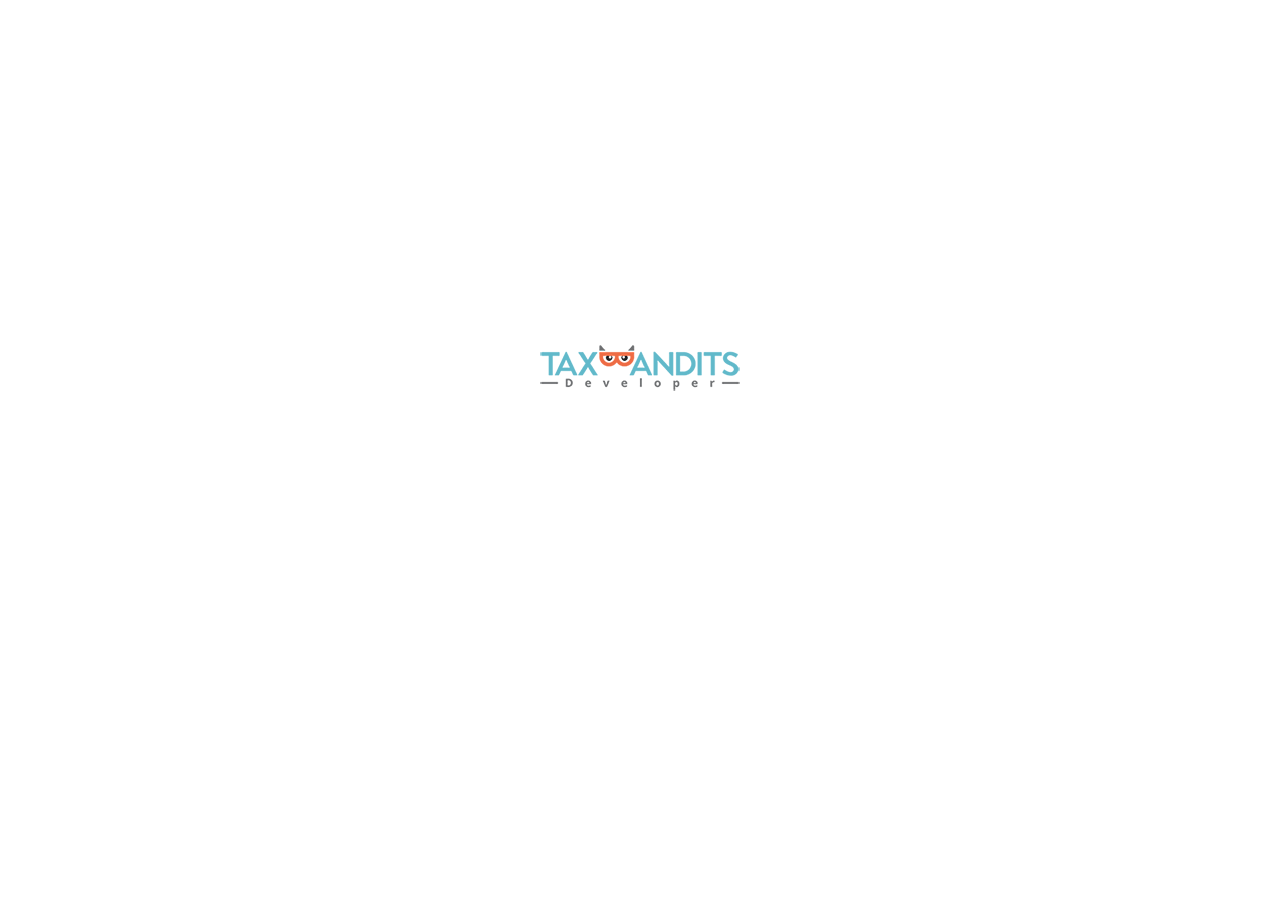
<file: sdk-python/templates/index.html>
<!DOCTYPE html>
<html lang="en">
<head>
    <meta charset="UTF-8">
    <title>TaxBandits</title>
</head>
<body>

<div align="center" style="height: 80vh;justify-content: center;display: flex;align-items: center;">

    <img src="../static/img/logo.png" alt="TaxBandits"/>

</div>

</body>
</html>
</file>
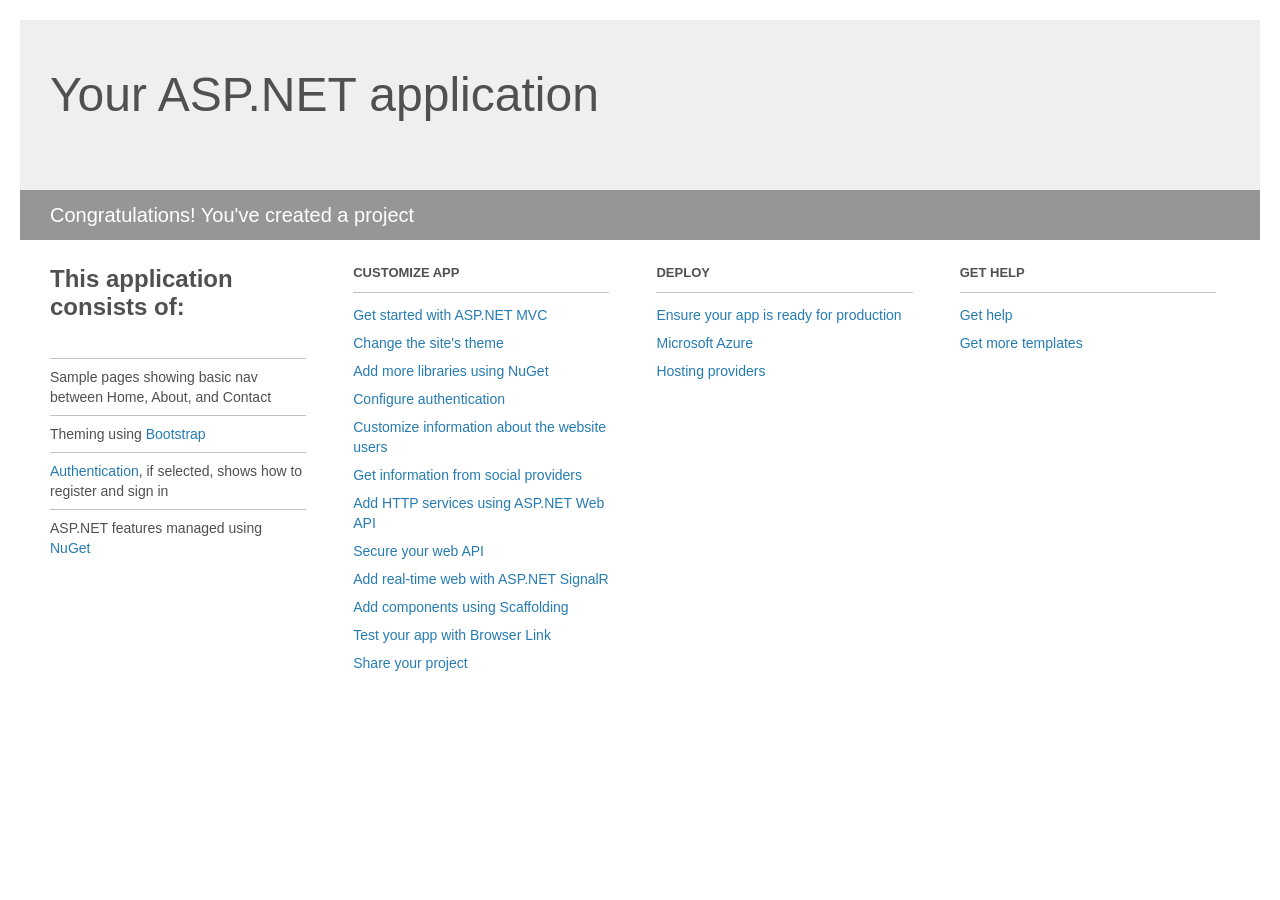
<file: sdk-dotnet/APIClientTool/Project_Readme.html>
﻿<!DOCTYPE html>
<html lang="en">
<head>
    <meta charset="utf-8" />
    <title>Your ASP.NET application</title>
    <style>
        body {
            background: #fff;
            color: #505050;
            font: 14px 'Segoe UI', tahoma, arial, helvetica, sans-serif;
            margin: 20px;
            padding: 0;
        }

        #header {
            background: #efefef;
            padding: 0;
        }

        h1 {
            font-size: 48px;
            font-weight: normal;
            margin: 0;
            padding: 0 30px;
            line-height: 150px;
        }

        p {
            font-size: 20px;
            color: #fff;
            background: #969696;
            padding: 0 30px;
            line-height: 50px;
        }

        #main {
            padding: 5px 30px;
        }

        .section {
            width: 21.7%;
            float: left;
            margin: 0 0 0 4%;
        }

            .section h2 {
                font-size: 13px;
                text-transform: uppercase;
                margin: 0;
                border-bottom: 1px solid silver;
                padding-bottom: 12px;
                margin-bottom: 8px;
            }

            .section.first {
                margin-left: 0;
            }

                .section.first h2 {
                    font-size: 24px;
                    text-transform: none;
                    margin-bottom: 25px;
                    border: none;
                }

                .section.first li {
                    border-top: 1px solid silver;
                    padding: 8px 0;
                }

            .section.last {
                margin-right: 0;
            }

        ul {
            list-style: none;
            padding: 0;
            margin: 0;
            line-height: 20px;
        }

        li {
            padding: 4px 0;
        }

        a {
            color: #267cb2;
            text-decoration: none;
        }

            a:hover {
                text-decoration: underline;
            }
    </style>
</head>
<body>

    <div id="header">
        <h1>Your ASP.NET application</h1>
        <p>Congratulations! You've created a project</p>
    </div>

    <div id="main">
        <div class="section first">
            <h2>This application consists of:</h2>
            <ul>
                <li>Sample pages showing basic nav between Home, About, and Contact</li>
                <li>Theming using <a href="http://go.microsoft.com/fwlink/?LinkID=615519">Bootstrap</a></li>
                <li><a href="http://go.microsoft.com/fwlink/?LinkID=615520">Authentication</a>, if selected, shows how to register and sign in</li>
                <li>ASP.NET features managed using <a href="http://go.microsoft.com/fwlink/?LinkID=320756">NuGet</a></li>
            </ul>
        </div>

        <div class="section">
            <h2>Customize app</h2>
            <ul>
                <li><a href="http://go.microsoft.com/fwlink/?LinkID=615541">Get started with ASP.NET MVC</a></li>
                <li><a href="http://go.microsoft.com/fwlink/?LinkID=615523">Change the site's theme</a></li>
                <li><a href="http://go.microsoft.com/fwlink/?LinkID=615524">Add more libraries using NuGet</a></li>
                <li><a href="http://go.microsoft.com/fwlink/?LinkID=615542">Configure authentication</a></li>
                <li><a href="http://go.microsoft.com/fwlink/?LinkID=615526">Customize information about the website users</a></li>
                <li><a href="http://go.microsoft.com/fwlink/?LinkID=615527">Get information from social providers</a></li>
                <li><a href="http://go.microsoft.com/fwlink/?LinkID=615528">Add HTTP services using ASP.NET Web API</a></li>
                <li><a href="http://go.microsoft.com/fwlink/?LinkID=615529">Secure your web API</a></li>
                <li><a href="http://go.microsoft.com/fwlink/?LinkID=615530">Add real-time web with ASP.NET SignalR</a></li>
                <li><a href="http://go.microsoft.com/fwlink/?LinkID=615531">Add components using Scaffolding</a></li>
                <li><a href="http://go.microsoft.com/fwlink/?LinkID=615532">Test your app with Browser Link</a></li>
                <li><a href="http://go.microsoft.com/fwlink/?LinkID=615533">Share your project</a></li>
            </ul>
        </div>

        <div class="section">
            <h2>Deploy</h2>
            <ul>
                <li><a href="http://go.microsoft.com/fwlink/?LinkID=615534">Ensure your app is ready for production</a></li>
                <li><a href="http://go.microsoft.com/fwlink/?LinkID=615535">Microsoft Azure</a></li>
                <li><a href="http://go.microsoft.com/fwlink/?LinkID=615536">Hosting providers</a></li>
            </ul>
        </div>

        <div class="section last">
            <h2>Get help</h2>
            <ul>
                <li><a href="http://go.microsoft.com/fwlink/?LinkID=615537">Get help</a></li>
                <li><a href="http://go.microsoft.com/fwlink/?LinkID=615538">Get more templates</a></li>
            </ul>
        </div>
    </div>

</body>
</html>
</file>
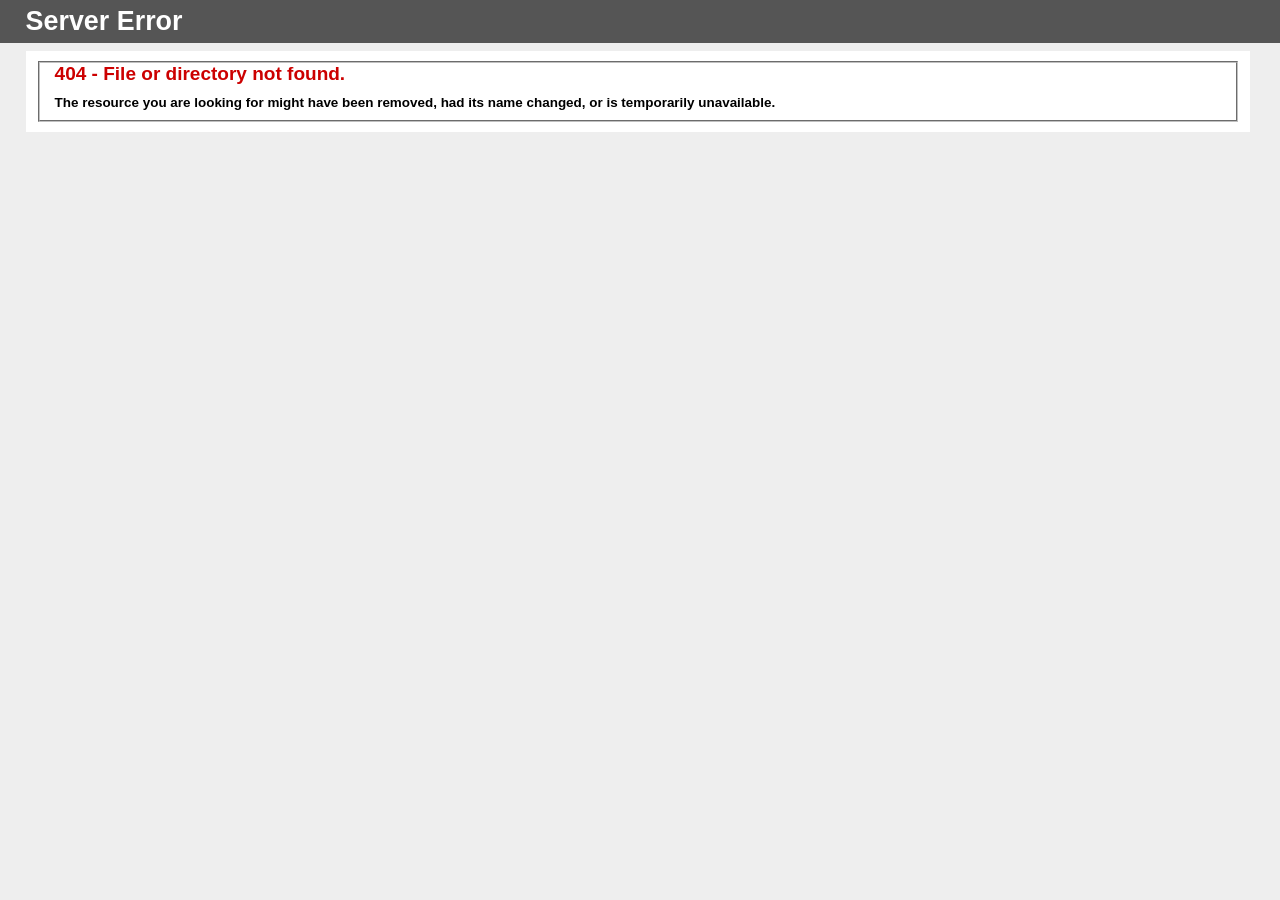
<file: sdk-php/content/toastr.html>
<!DOCTYPE html PUBLIC "-//W3C//DTD XHTML 1.0 Strict//EN" "http://www.w3.org/TR/xhtml1/DTD/xhtml1-strict.dtd">
<html xmlns="http://www.w3.org/1999/xhtml">
<head>
<meta http-equiv="Content-Type" content="text/html; charset=iso-8859-1"/>
<title>404 - File or directory not found.</title>
<style type="text/css">
<!--
body{margin:0;font-size:.7em;font-family:Verdana, Arial, Helvetica, sans-serif;background:#EEEEEE;}
fieldset{padding:0 15px 10px 15px;} 
h1{font-size:2.4em;margin:0;color:#FFF;}
h2{font-size:1.7em;margin:0;color:#CC0000;} 
h3{font-size:1.2em;margin:10px 0 0 0;color:#000000;} 
#header{width:96%;margin:0 0 0 0;padding:6px 2% 6px 2%;font-family:"trebuchet MS", Verdana, sans-serif;color:#FFF;
background-color:#555555;}
#content{margin:0 0 0 2%;position:relative;}
.content-container{background:#FFF;width:96%;margin-top:8px;padding:10px;position:relative;}
-->
</style>
</head>
<body>
<div id="header"><h1>Server Error</h1></div>
<div id="content">
 <div class="content-container"><fieldset>
  <h2>404 - File or directory not found.</h2>
  <h3>The resource you are looking for might have been removed, had its name changed, or is temporarily unavailable.</h3>
 </fieldset></div>
</div>
</body>
</html>
</file>
